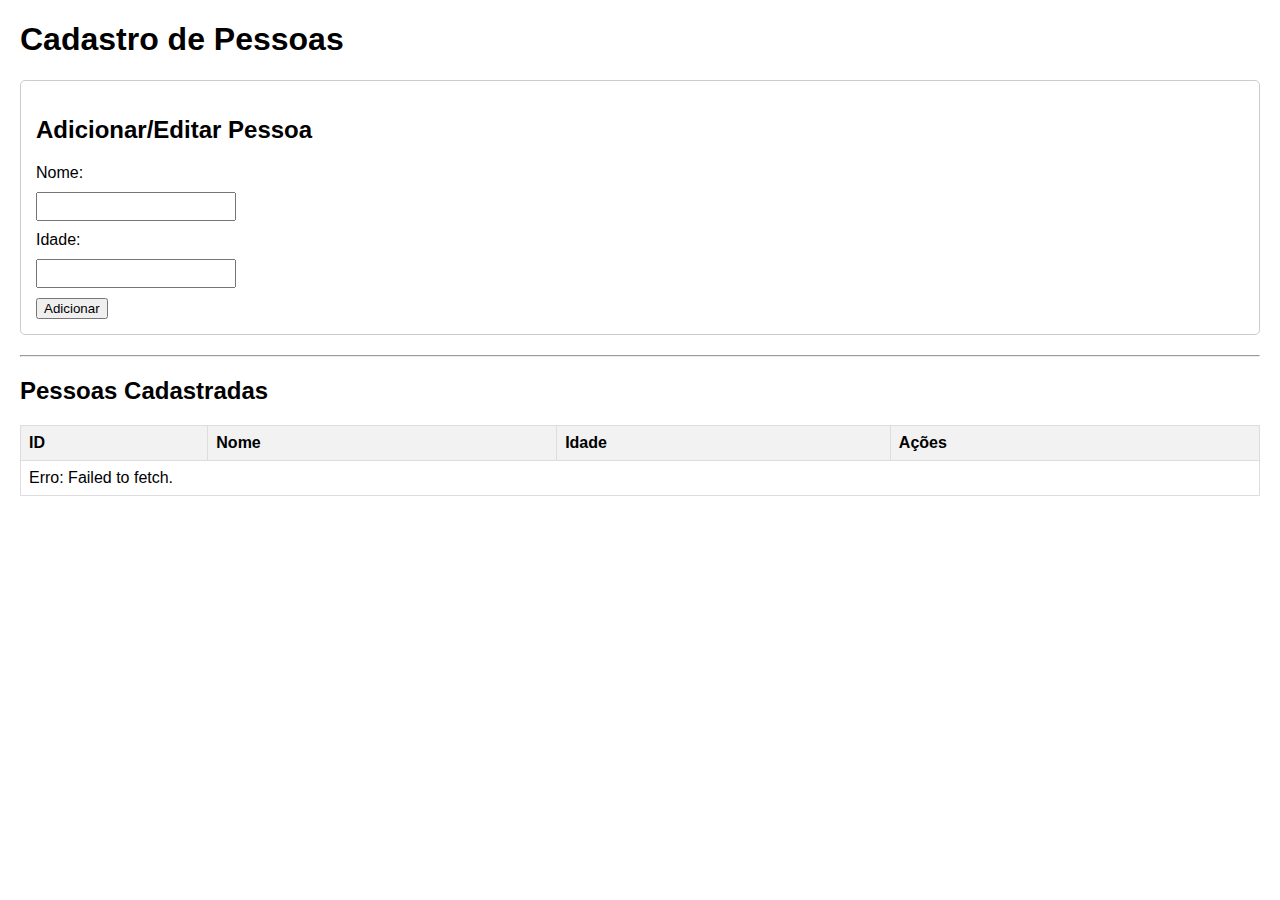
<file: exemplo/src/main/resources/static/index.html>
<!DOCTYPE html>
<html lang="pt-BR">
<head>
    <meta charset="UTF-8">
    <meta name="viewport" content="width=device-width, initial-scale=1.0">
    <title>Cadastro de Pessoas (Manipulação Local)</title>
    
    <style>
        body { font-family: Arial, sans-serif; margin: 20px; }
        #cadastroForm { margin-bottom: 20px; padding: 15px; border: 1px solid #ccc; border-radius: 5px; }
        #cadastroForm label, #cadastroForm input[type="text"], #cadastroForm input[type="number"] { 
            display: block; 
            margin-bottom: 10px; 
        }
        #cadastroForm input[type="text"], #cadastroForm input[type="number"] { 
            width: 200px; 
            padding: 5px; 
            box-sizing: border-box; 
        }
        table { width: 100%; border-collapse: collapse; margin-top: 20px; }
        th, td { border: 1px solid #ddd; padding: 8px; text-align: left; }
        th { background-color: #f2f2f2; }
        .acoes button { margin-right: 5px; cursor: pointer; padding: 5px 10px; }
    </style>
</head>
<body>

    <h1>Cadastro de Pessoas</h1>

    <div id="cadastroForm">
        <h2>Adicionar/Editar Pessoa</h2>
        
        <form id="pessoa-form">
            
            <input type="hidden" id="current-id"> 

            <div>
                <label for="nome">Nome:</label>
                <input type="text" id="nome" required>
            </div>
            <div>
                <label for="idade">Idade:</label>
                <input type="number" id="idade" required min="1">
            </div>
            
            <button type="submit" id="submit-button">Adicionar</button>
            
            <button type="button" id="cancel-edit-button" style="display:none;">Cancelar Edição</button>
        </form>
    </div>

    <hr>

    <h2>Pessoas Cadastradas</h2>
    
    <table id="tabela-pessoas">
        <thead>
            <tr>
                <th>ID</th>
                <th>Nome</th>
                <th>Idade</th>
                <th>Ações</th>
            </tr>
        </thead>
        <tbody>
        </tbody>
    </table>

    <script src="js/app.js"></script>

</body>
</html>
</file>
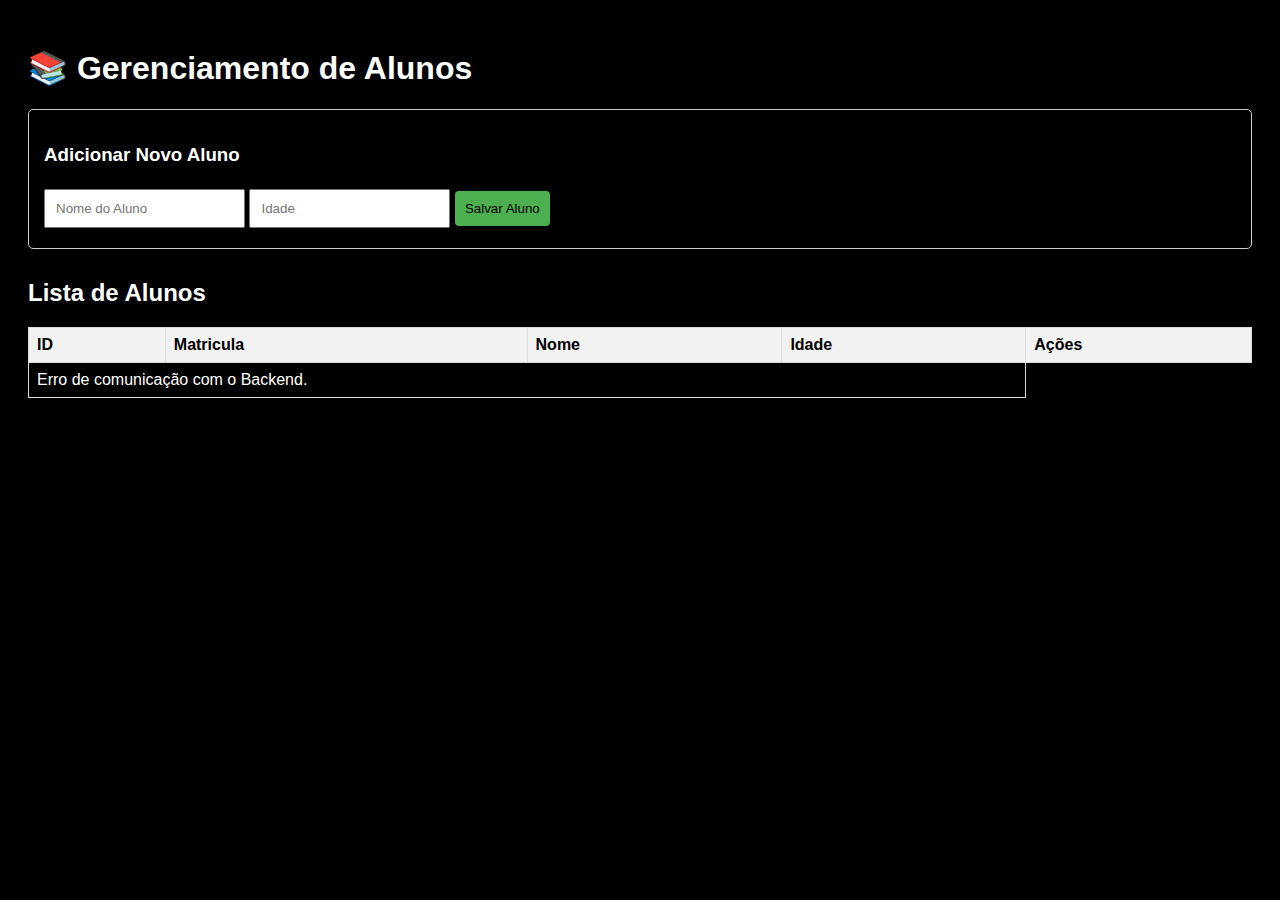
<file: exemplo_casa/src/main/resources/static/index.html>
<!DOCTYPE html>
<html lang="pt-br">
<head>
    <meta charset="UTF-8">
    <title>Gerenciamento de Alunos</title>
    
	<link rel="stylesheet" href="css/style.css">
	
</head>
<body>

    <h1>📚 Gerenciamento de Alunos</h1>

    <div id="form-aluno">
        <h3>Adicionar Novo Aluno</h3>
        
        <input type="hidden" id="aluno-id">

        <input type="text" id="nome" placeholder="Nome do Aluno" required>
        <input type="number" id="idade" placeholder="Idade" required>
        
        <button id="botao-salvar" onclick="salvarOuAtualizarAluno()">Salvar Aluno</button>
        <button id="botao-cancelar" class="cancel-btn" style="display:none;" onclick="cancelarEdicao()">Cancelar</button>
    </div>

    <h2>Lista de Alunos</h2>
    <table id="tabela-alunos">
        <thead>
            <tr>
                <th>ID</th>
				<th> Matricula </th>
                <th>Nome</th>
                <th>Idade</th>
                <th>Ações</th>
            </tr>
        </thead>
        <tbody id="alunos-lista">
            </tbody>
    </table>

    <script src="js/app.js"></script>

</body>
</html>
</file>
<file: exemplo_casa/src/main/resources/static/css/style.css>
body { 
	font-family: Arial, sans-serif; 
	padding: 20px; 
	color: white; 
	background-color: black;
}       
table { 
	width: 100%; border-collapse: collapse; margin-top: 20px; 
}	
th, td { 
	border: 1px solid #ddd; 
	padding: 8px; 
	text-align: left; 
}
th { 
	background-color: #f2f2f2; 
	color: black;
}
#form-aluno { 
	margin-bottom: 30px; 
	padding: 15px; 
	border: 1px solid #ccc; 
	border-radius: 5px; 
}
input, button { 
	padding: 10px; 
	margin: 5px 0; 
}
button { 
	cursor: pointer; 
	background-color: #4CAF50; 
	color: black; 
	border: none; 
	border-radius: 4px; 
}
.cancel-btn { 
	background-color: #f44336; 
	margin-left: 10px; 
}
</file>
